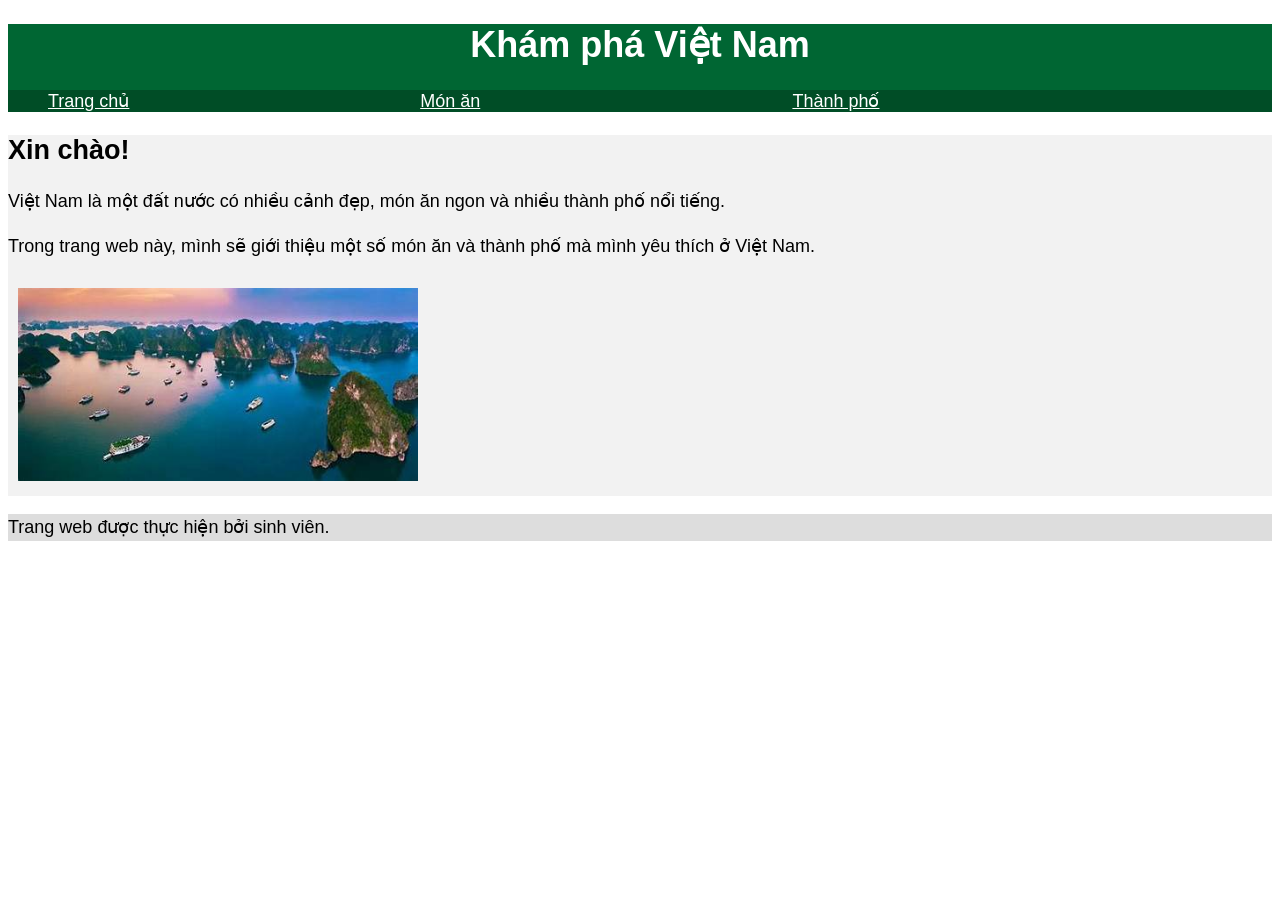
<file: index.html>
<!DOCTYPE html>
<html lang="vi">

<head>
    <meta charset="UTF-8">
    <meta name="viewport" content="width=device-width, initial-scale=1.0">
    <title>Khám phá Việt Nam</title>
    <link rel="stylesheet" href="style.css">
</head>

<body>

    <header>
        <h1>Khám phá Việt Nam</h1>

        <nav>
            <ul>
                <li><a href="index.html">Trang chủ</a></li>
                <li><a href="neighborhood.html">Món ăn</a></li>
                <li><a href="parks.html">Thành phố</a></li>
            </ul>
        </nav>
    </header>

    <main>

        <h2>Xin chào!</h2>

        <p>
            Việt Nam là một đất nước có nhiều cảnh đẹp, món ăn ngon
            và nhiều thành phố nổi tiếng.
        </p>

        <p>
            Trong trang web này, mình sẽ giới thiệu một số món ăn
            và thành phố mà mình yêu thích ở Việt Nam.
        </p>

        <img src="hinh1.jfif"
             alt="Phong cảnh Việt Nam"
             width="400">

    </main>

    <footer>
        <p>Trang web được thực hiện bởi sinh viên.</p>
    </footer>

</body>

</html>
</file>
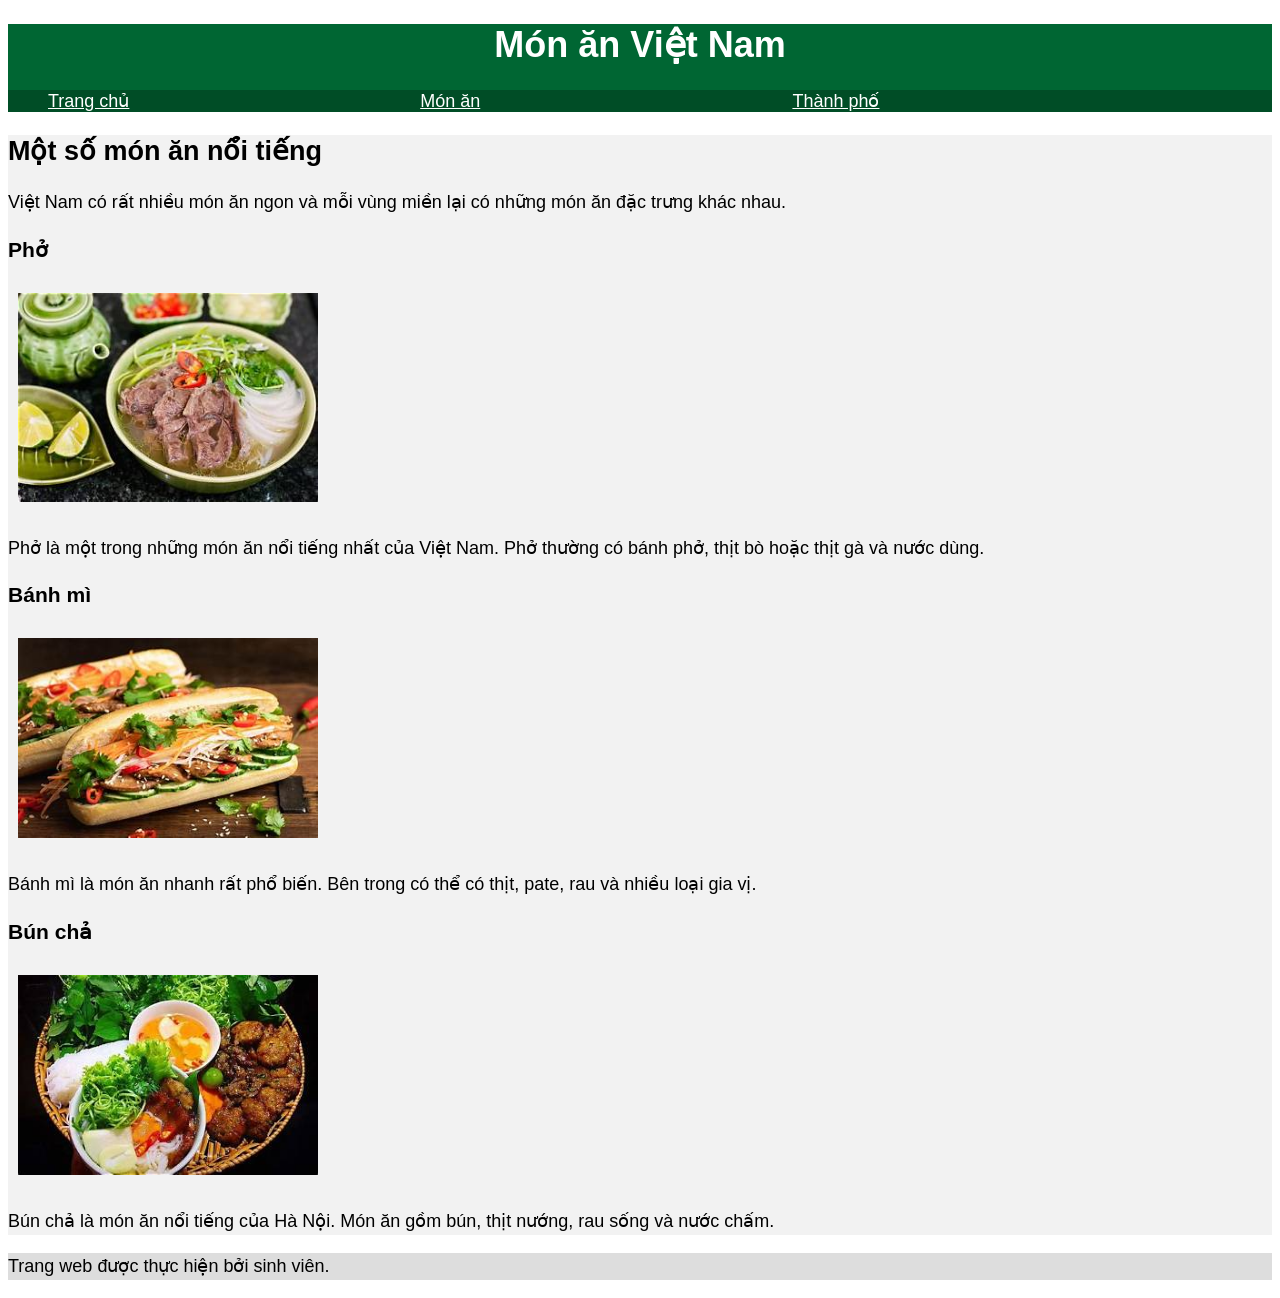
<file: neighborhood.html>
<!DOCTYPE html>
<html lang="vi">

<head>
    <meta charset="UTF-8">
    <meta name="viewport" content="width=device-width, initial-scale=1.0">
    <title>Món ăn Việt Nam</title>
    <link rel="stylesheet" href="style.css">
</head>

<body>

    <header>
        <h1>Món ăn Việt Nam</h1>

        <nav>
            <ul>
                <li><a href="index.html">Trang chủ</a></li>
                <li><a href="neighborhood.html">Món ăn</a></li>
                <li><a href="parks.html">Thành phố</a></li>
            </ul>
        </nav>
    </header>

    <main>

        <h2>Một số món ăn nổi tiếng</h2>

        <p>
            Việt Nam có rất nhiều món ăn ngon và mỗi vùng miền
            lại có những món ăn đặc trưng khác nhau.
        </p>

        <h3>Phở</h3>

        <img src="hinh2.jfif"
             alt="Một bát phở Việt Nam"
             width="300">

        <p>
            Phở là một trong những món ăn nổi tiếng nhất của Việt Nam.
            Phở thường có bánh phở, thịt bò hoặc thịt gà và nước dùng.
        </p>


        <h3>Bánh mì</h3>

        <img src="hinh3.jfif"
             alt="Bánh mì Việt Nam"
             width="300">

        <p>
            Bánh mì là món ăn nhanh rất phổ biến.
            Bên trong có thể có thịt, pate, rau và nhiều loại gia vị.
        </p>


        <h3>Bún chả</h3>

        <img src="hinh4.jfif"
             alt="Món bún chả Hà Nội"
             width="300">

        <p>
            Bún chả là món ăn nổi tiếng của Hà Nội.
            Món ăn gồm bún, thịt nướng, rau sống và nước chấm.
        </p>

    </main>

    <footer>
        <p>Trang web được thực hiện bởi sinh viên.</p>
    </footer>

</body>

</html>
</file>
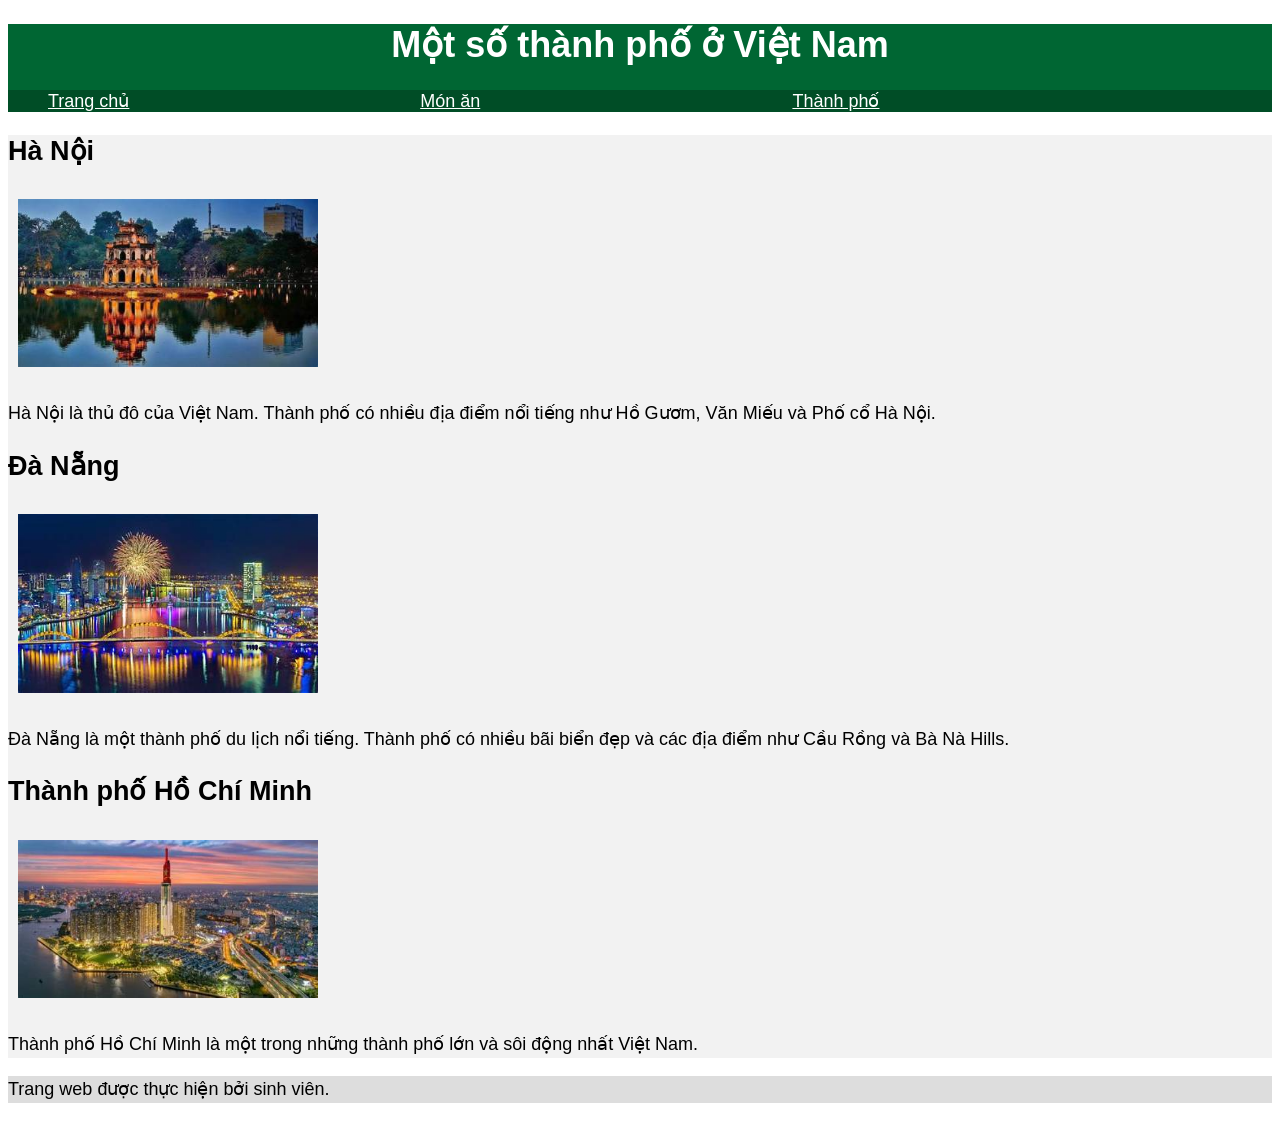
<file: parks.html>
<!DOCTYPE html>
<html lang="vi">

<head>
    <meta charset="UTF-8">
    <meta name="viewport" content="width=device-width, initial-scale=1.0">
    <title>Thành phố Việt Nam</title>
    <link rel="stylesheet" href="style.css">
</head>

<body>

    <header>
        <h1>Một số thành phố ở Việt Nam</h1>

        <nav>
            <ul>
                <li><a href="index.html">Trang chủ</a></li>
                <li><a href="neighborhood.html">Món ăn</a></li>
                <li><a href="parks.html">Thành phố</a></li>
            </ul>
        </nav>
    </header>

    <main>

        <h2>Hà Nội</h2>

        <img src="hinh5.jfif"
             alt="Thành phố Hà Nội"
             width="300">

        <p>
            Hà Nội là thủ đô của Việt Nam.
            Thành phố có nhiều địa điểm nổi tiếng như Hồ Gươm,
            Văn Miếu và Phố cổ Hà Nội.
        </p>


        <h2>Đà Nẵng</h2>

        <img src="hinh6.jfif"
             alt="Thành phố Đà Nẵng"
             width="300">

        <p>
            Đà Nẵng là một thành phố du lịch nổi tiếng.
            Thành phố có nhiều bãi biển đẹp và các địa điểm như
            Cầu Rồng và Bà Nà Hills.
        </p>


        <h2>Thành phố Hồ Chí Minh</h2>

        <img src="hinh7.jfif"
             alt="Thành phố Hồ Chí Minh"
             width="300">

        <p>
            Thành phố Hồ Chí Minh là một trong những thành phố lớn
            và sôi động nhất Việt Nam.
        </p>

    </main>

    <footer>
        <p>Trang web được thực hiện bởi sinh viên.</p>
    </footer>

</body>

</html>
</file>
<file: style.css>
body {
    font-family: Arial, sans-serif;
    font-size: 18px;
}

header {
    background-color: #006633;
}

nav {
    background-color: #004d26;
}

main {
    background-color: #f2f2f2;
    font-size: 18px;
}

footer {
    background-color: #dddddd;
}

li {
    display: inline-block;
    width: 30%;
}

h1 {
    text-align: center;
    font-family: Arial, sans-serif;
    color: white;
}

p {
    line-height: 1.5;
}

nav a {
    color: white;
}

img {
    margin: 10px;
}
</file>
